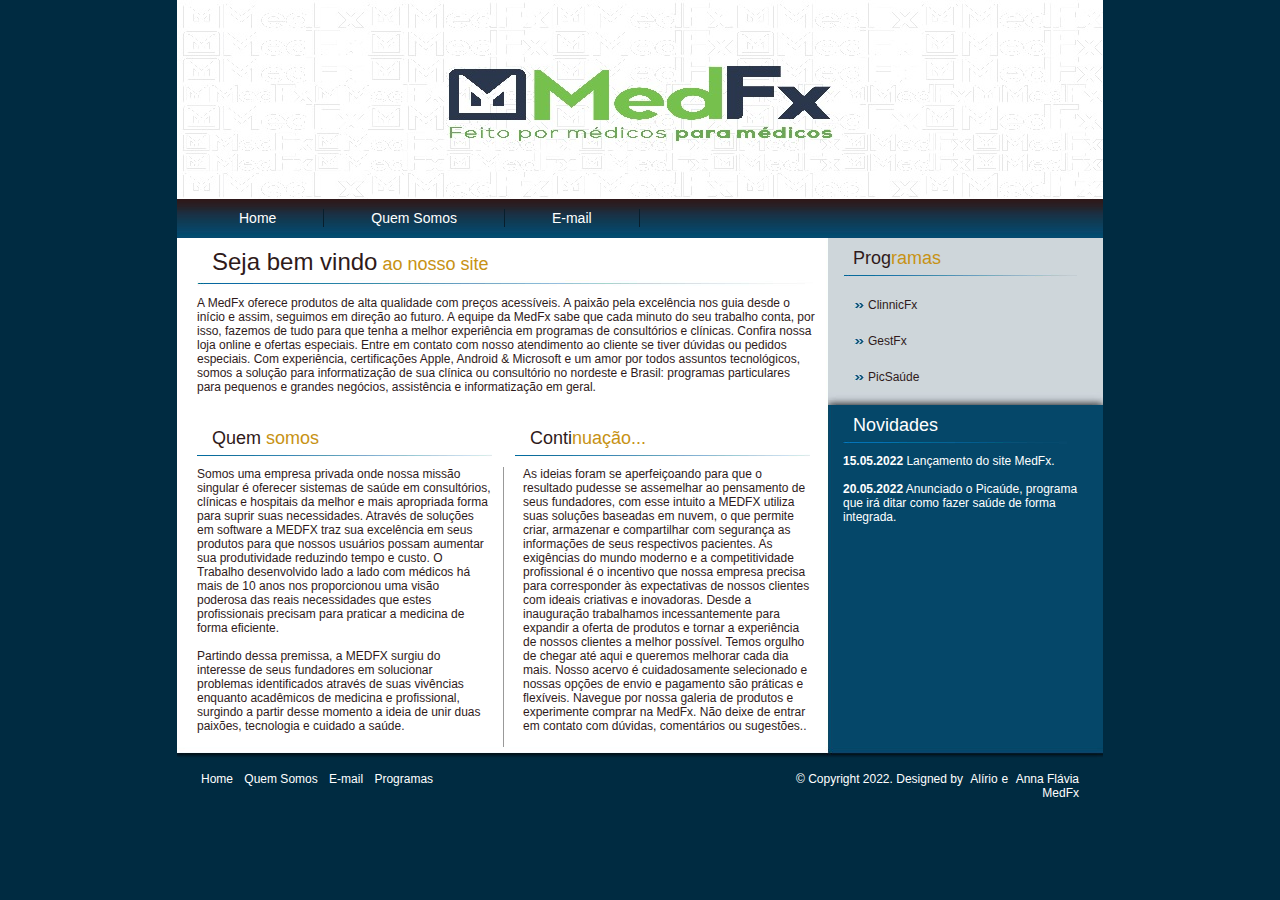
<file: Projeto Final do primeiro periodo SOLO/index.html>
<!DOCTYPE html>
<html lang="pt-br">
<head>
  <meta charset="UTF-8">
  <title>MedFx</title>
  <link href="css/style.css" rel="stylesheet" type="text/css">
</head>
<body>
<div id="main-wraper">
<div id="top-wraper">
<div id="banner"> </div>
<div id="nav">
<ul>
  <li><a href="#">Home</a></li>
  <li><a href="#">Quem Somos</a></li>
  <li><a href="#">E-mail</a></li>
  </ul>
</div>
</div>
<div id="mid-wraper">

<div class="mid-wraper-top">
<div class="mid-leftouter">
<div class="mid-left-container">
<h1>Seja bem vindo<span class="yellow-heading"> ao nosso site</span></h1>
<p> A MedFx oferece produtos de alta qualidade com preços acessíveis. A paixão pela excelência nos guia desde o início e assim, seguimos em direção ao futuro.

  A equipe da MedFx sabe que cada minuto do seu trabalho conta, por isso, fazemos de tudo para que tenha a melhor experiência em programas de consultórios e clínicas. Confira nossa loja online e ofertas especiais. Entre em contato com nosso atendimento ao cliente se tiver dúvidas ou pedidos especiais.
  
  Com experiência, certificações Apple, Android & Microsoft e um amor por todos assuntos tecnológicos, somos a solução para informatização de sua clínica ou consultório no nordeste e Brasil: programas particulares para pequenos e grandes negócios, assistência e informatização em geral.<br>
<br>
</p>

</div>
<div class="mid-left-container" style="margin-top: 10px;">
<div class="inner-left">
<h2>Quem <span class="yellow-heading">somos</span></h2>
<div style="border-right: 1px solid rgb(153, 153, 153); width: 294px; float: left; padding-right: 12px;">
<p>Somos uma empresa privada onde nossa missão singular é oferecer sistemas de saúde em consultórios, clínicas e hospitais da melhor e mais apropriada forma para suprir suas necessidades. Através de soluções em software a MEDFX traz sua excelência em seus produtos para que nossos usuários possam aumentar sua produtividade reduzindo tempo e custo. O Trabalho desenvolvido lado a lado com médicos há mais de 10 anos nos proporcionou uma visão poderosa das reais necessidades que estes profissionais precisam para praticar a medicina de forma eficiente.<br>
<br>
</p>
<p>Partindo dessa premissa, a MEDFX surgiu do interesse de seus fundadores em solucionar problemas identificados através de suas vivências enquanto acadêmicos de medicina e profissional, surgindo a partir desse momento a ideia de unir duas paixões, tecnologia e cuidado a saúde.<br>
<br>
</p>
<strong><a href="#" class="read-more"></a></strong></div>
</div>
<div class="inner-right">
<h2>    Conti<span class="yellow-heading">nuação...</span></h2>
<div style="width: 290px; float: left; padding-left: 8px;">As ideias foram se aperfeiçoando para que o resultado pudesse se assemelhar ao pensamento de seus fundadores, com esse intuito a MEDFX utiliza suas soluções baseadas em nuvem, o que permite criar, armazenar e compartilhar com segurança as informações de seus respectivos pacientes.    
  As exigências do mundo moderno e a competitividade profissional é o incentivo que nossa empresa precisa para corresponder às expectativas de nossos clientes com ideais criativas e inovadoras.
Desde a inauguração trabalhamos incessantemente para expandir a oferta de produtos e tornar a experiência de nossos clientes a melhor possível. Temos orgulho de chegar até aqui e queremos melhorar cada dia mais.
Nosso acervo é cuidadosamente selecionado e nossas opções de envio e pagamento são práticas e flexíveis. Navegue por nossa galeria de produtos e experimente comprar na MedFx. Não deixe de entrar em contato com dúvidas, comentários ou sugestões..<br>
<br>
<strong><a href="#" class="read-more"></a></strong></div>
</div>
</div>
</div>
<div class="right-container">
<div class="right-container-top">
<h3>Prog<span class="yellow-heading">ramas</span></h3>
<ul>
  <li><a href="#">ClinnicFx</a></li>
  <li><a href="#">GestFx</a></li>
  <li><a href="#">PicSaúde</a></li>
</ul>
</div>
<div class="right-container-dwn">
  <h4>Novidades</h4>
  <strong>15.05.2022</strong> Lançamento do site MedFx. <br>
  <br>
  <strong>20.05.2022</strong> Anunciado o Picaúde, programa que irá ditar como fazer saúde de forma integrada.<br>
  <br>
<br>
<strong><a href="#" class="read-more-right"></a></strong> </div>
</div>
</div>
<div class="mid-wraper-bttm"><img src="images/mid-bttm.jpg" alt=""></div>
</div>
<div class="footer">
<div class="footer-side"><a href="#">Home</a> <a href="#">Quem Somos</a> <a href="#">E-mail</a> 
<a href="#">Programas</a></div>

<div class="footer-right">&copy; Copyright 2022. Designed by <a target="_blank" href="https://github.com/AlirioVirgolino">Alírio</a>e <a target="_blank" href="https://github.com/annaflaviamb">Anna Flávia</a><br> <a target="_blank" href="http://www.medfx.com.br">MedFx</a>

</div>
</div>
</div>

</body></html>
</file>
<file: Projeto Final do primeiro periodo SOLO/css/style.css>
body{margin:0 auto; padding:0px; background:#002b41; font-family:Arial, Helvetica, sans-serif; font-size:12px; color:#2f1a1a;}

p{margin:0px; padding:0px;}

a{color:#092AAE; text-decoration:underline;}

a:hover{color:#092AAE; text-decoration:none;}

.copyright{border:0px; height:1px; width:1px;}

#main-wraper{width:926px; margin:0 auto; padding:0px;}

#top-wraper{width:926px; float:left;}

#banner{width:806px; float:left; background:url(../images/banner.jpg) top no-repeat; height:119px; font-family:Georgia, "Times New Roman", Times, serif; font-size:40px; color:#fff; padding:80px 0px 0px 120px;}

#nav{width:896px; float:left; padding:10px 15px 0px; height:29px; background:url(../images/nav-bg.jpg) top repeat-x;}

#nav ul{margin:0px; padding:0px; list-style-type:none; float:left; display:inline;}

#nav ul li{float:left; padding:0px 25px; text-align:center; font-family:Arial, Helvetica, sans-serif; font-size:14px; color:#FFF; line-height:18px; border-right:1px solid #081e2c;}

#nav ul li a{float:left; padding:0px 22px; text-align:center; font-family:Arial, Helvetica, sans-serif; font-size:14px; color:#FFF; line-height:18px; text-decoration:none;}

#nav ul li a:hover{float:left; padding:0px 22px; text-align:center; font-family:Arial, Helvetica, sans-serif; font-size:14px; color:#0aa8f9; line-height:18px; text-decoration:none;}

#mid-wraper{width:926px; margin:0 auto; padding:0px;}

.mid-wraper-top{width:926px; float:left;  background: url(../images/mid-repet.jpg) repeat-y; overflow:hidden;}

.mid-leftouter{width:618px; float:left;}

.mid-wraper-bttm{width:926px; float:left;}

.mid-left-container{width:618px; float:left; padding:10px 0px 0px 20px;}

h1{background:url(../images/divider-1.jpg) bottom no-repeat; display:block; width:603px; margin:0px 0px 10px 0px; padding:0px 0px 10px 15px; font-family:Arial, Helvetica, sans-serif; font-size:24px; color:#2f1a1a; font-weight:normal;}

.yellow-heading{color:#c79214; font-size:18px;}

.left-bullet{padding:10px 0px 10px 14px; margin:0px; background:url(../images/bullet1.jpg) left top no-repeat; float:left; display:block; background-position:0px 13px; width:550px;}

.inner-left{width:308px; float:left;}

.inner-right{width:300px; float:right;}

h2{background:url(../images/divider-2.jpg) bottom no-repeat; display:block; width:280px; margin:0px 0px 10px 0px; padding:0px 0px 8px 15px; font-family:Arial, Helvetica, sans-serif; font-size:18px; color:#2f1a1a; font-weight:normal;}

.read-more{float:right; color:#333333; text-decoration:none;}

.read-more:hover{float:right; color:#333333; text-decoration:none;}

.right-container{width:275px; float:right; color:#fff;}

.right-container-top{width:245px; background:#ced6da url(../images/right-grey.jpg) bottom no-repeat; float:left; padding:10px 15px;}

h3{background:url(../images/divider-4.jpg) bottom no-repeat; display:block; width:224px; margin:0px 0px 10px 0px; padding:0px 0px 8px 10px; font-family:Arial, Helvetica, sans-serif; font-size:18px; color:#2f1a1a; font-weight:normal;}

.right-container-top ul{margin:0px; padding:0px; list-style-type:none; display:block; float:left;}

.right-container-top ul li{float:left; background:url(../images/bullet-2.jpg) left top no-repeat; color:#866008; width:225px; padding:5px 0px 5px 15px; margin:6px 0px 6px 10px; background-position:0px 9px;}

.right-container-top ul li a{float:left; font-family:Arial, Helvetica, sans-serif; font-size:12px; color:#2f1a1a; text-decoration:none;}

.right-container-top ul li a:hover{float:left; font-family:Arial, Helvetica, sans-serif; font-size:12px; color:#2f1a1a; text-decoration: underline;}

.right-container-dwn{width:245px; float:left; padding:10px 15px; }

h4{background:url(../images/divider-3.jpg) bottom no-repeat; display:block; width:224px; margin:0px 0px 10px 0px; padding:0px 0px 8px 10px; font-family:Arial, Helvetica, sans-serif; font-size:18px; color:#fff; font-weight:normal;}

.read-more-right{float:right; color:#fff; text-decoration:none;}

.read-more-right:hover{float:right; color:#fff; text-decoration:none;}

.footer{width:906px; float:left; padding:10px; color:#fff;}

.footer-side{width:500px; float:left; padding-left:10px;}

.footer-right{width:300px; float:right; padding-right:10px; text-align:right;}

.footer a {color: #FFFFFF; text-decoration: none; padding:0px 4px;}

.footer a:hover {color:#0aacff; text-decoration: none;}
</file>
